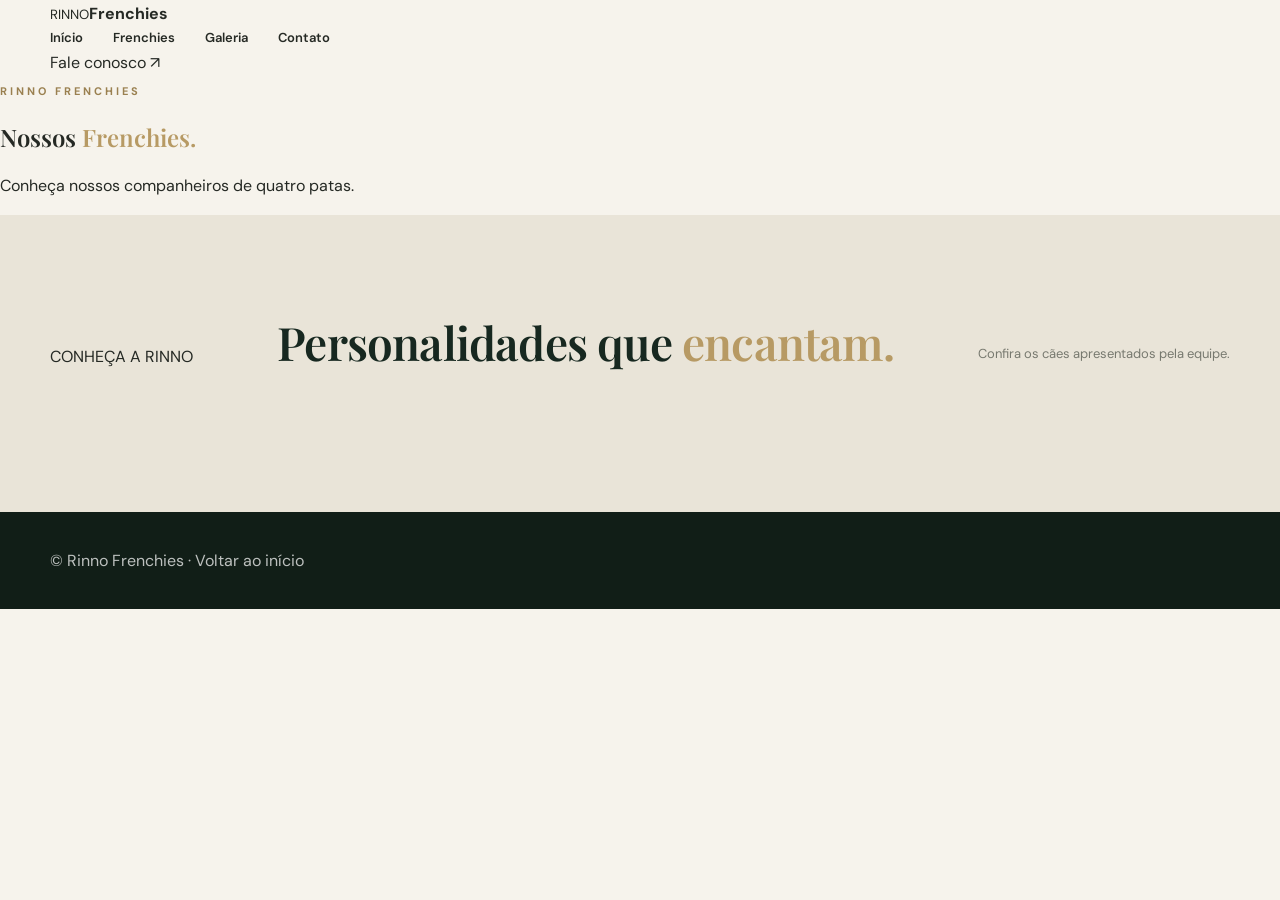
<file: filhotes.html>
<!DOCTYPE html>
<html lang="pt-BR">
<head>
<meta charset="UTF-8">
<meta name="viewport" content="width=device-width,initial-scale=1">
<title>Frenchies | Rinno Frenchies</title>
<link href="https://fonts.googleapis.com/css2?family=DM+Sans:wght@400;500;700&family=Playfair+Display:ital,wght@0,500;1,500&display=swap" rel="stylesheet">
<link rel="stylesheet" href="css/style.css">
<link rel="stylesheet" href="css/filhotes.css">
</head>
<body>
<header class="header page-header">
<nav class="container nav">
<a class="logo" href="index.html"><small>RINNO</small><strong>Frenchies</strong></a>
<button class="menu-btn" aria-label="Abrir menu" aria-expanded="false">☰</button>
<div class="nav-links">
<a href="index.html">Início</a>
<a href="filhotes.html">Frenchies</a>
<a href="galeria.html">Galeria</a>
<a href="agendamento.html">Contato</a>
</div>
<a class="nav-action" href="agendamento.html">Fale conosco ↗</a>
</nav>
</header>
<main>
<section class="page-hero">
<span class="eyebrow">RINNO FRENCHIES</span>
<h1>Nossos <em>Frenchies.</em></h1>
<p>Conheça nossos companheiros de quatro patas.</p>
</section>
<section class="section section-soft">
<div class="container">
<div class="section-heading">
<span class="kicker">CONHEÇA A RINNO</span>
<h2>Personalidades que <em>encantam.</em></h2>
<p>Confira os cães apresentados pela equipe.</p>
</div>
<div class="cards-grid" id="dogs-list"></div>
</div>
</section>
</main>
<footer class="footer"><div class="container">© Rinno Frenchies · <a href="index.html">Voltar ao início</a></div></footer>
<script src="js/config.js"></script>
<script type="module" src="js/filhotes.js"></script>
</body>
</html>
</file>
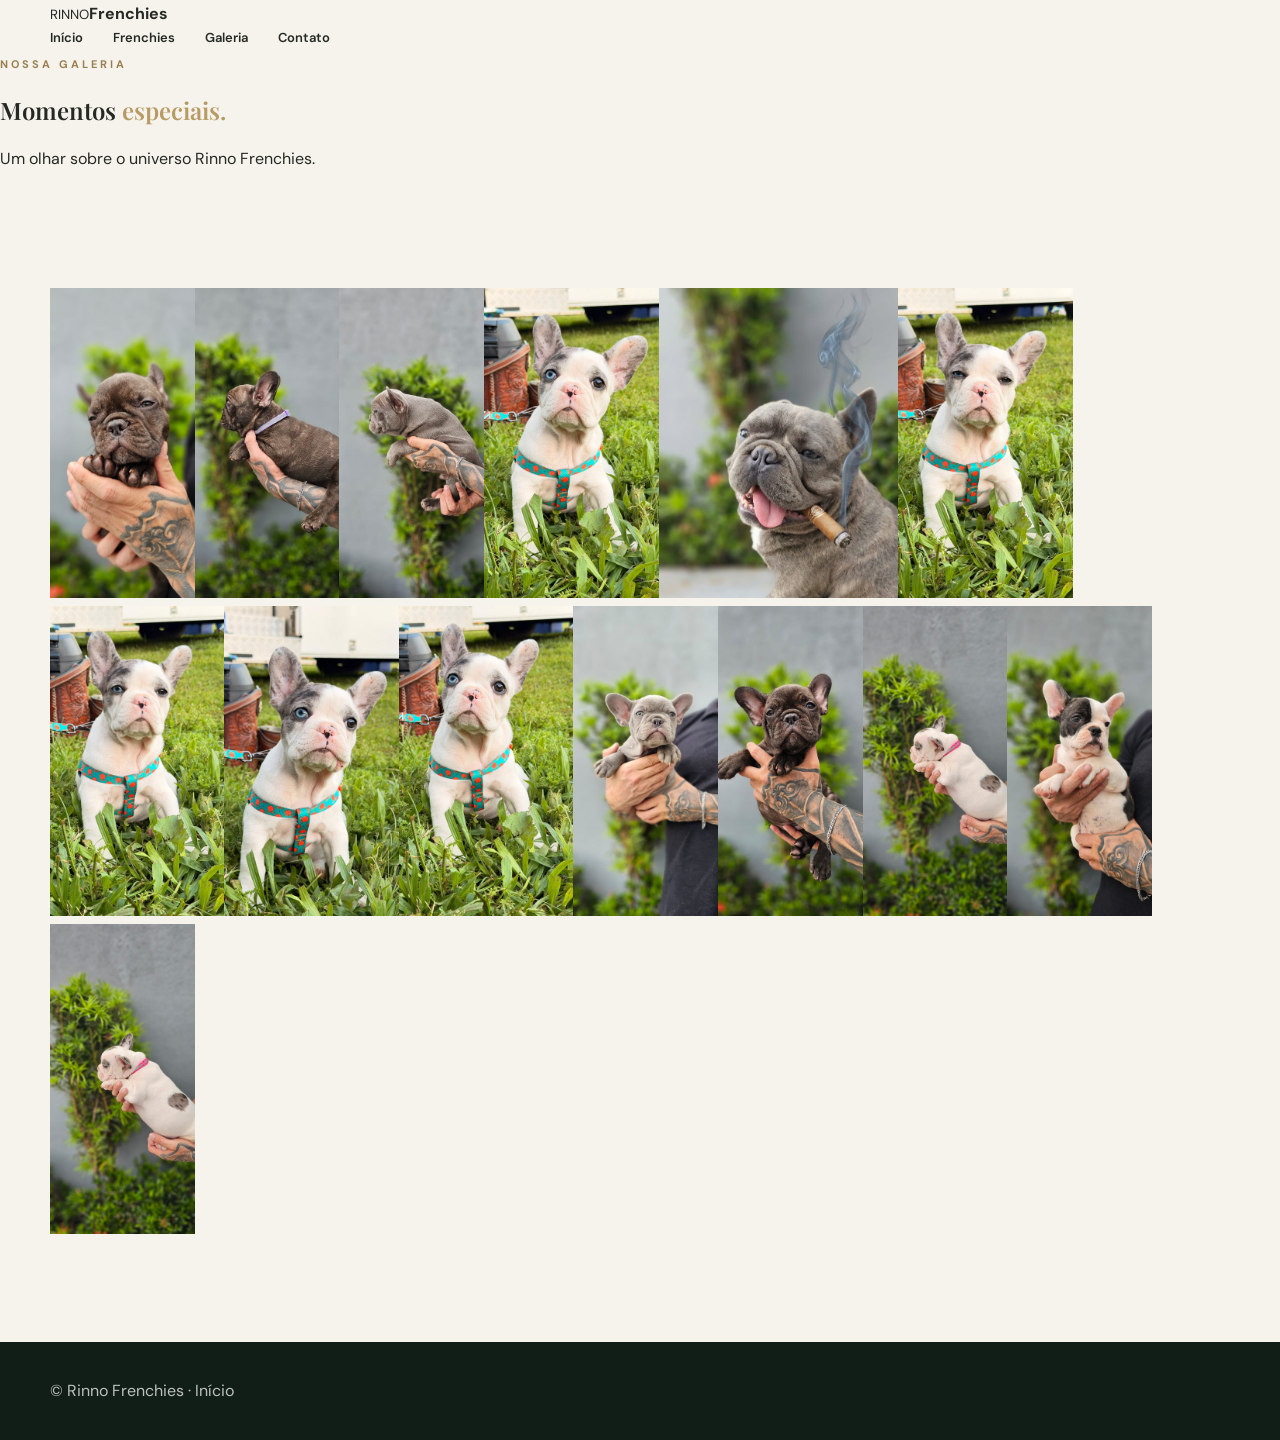
<file: galeria.html>
<!DOCTYPE html>
<html lang="pt-BR">
<head>
<meta charset="UTF-8">
<meta name="viewport" content="width=device-width,initial-scale=1">
<title>Galeria | Rinno Frenchies</title>
<link href="https://fonts.googleapis.com/css2?family=DM+Sans:wght@400;500;700&family=Playfair+Display:ital,wght@0,500;1,500&display=swap" rel="stylesheet">
<link rel="stylesheet" href="css/style.css">
<link rel="stylesheet" href="css/galeria.css">
</head>
<body>
<header class="header page-header">
<nav class="container nav">
<a class="logo" href="index.html"><small>RINNO</small><strong>Frenchies</strong></a>
<button class="menu-btn" aria-label="Abrir menu" aria-expanded="false">☰</button>
<div class="nav-links">
<a href="index.html">Início</a><a href="filhotes.html">Frenchies</a>
<a href="galeria.html">Galeria</a><a href="agendamento.html">Contato</a>
</div>
</nav>
</header>
<main>
<section class="page-hero">
<span class="eyebrow">NOSSA GALERIA</span>
<h1>Momentos <em>especiais.</em></h1>
<p>Um olhar sobre o universo Rinno Frenchies.</p>
</section>
<section class="section">
<div class="container">
<div class="photo-grid gallery-full" id="full-gallery"></div>
</div>
</section>
</main>
<dialog id="lightbox">
<button id="close-photo" aria-label="Fechar">✕</button>
<img id="large-photo" alt="Fotografia ampliada">
</dialog>
<footer class="footer"><div class="container">© Rinno Frenchies · <a href="index.html">Início</a></div></footer>
<script src="js/config.js"></script>
<script type="module" src="js/galeria.js"></script>
</body>
</html>
</file>
<file: css/style.css>
/* =====================================================
   RINNO FRENCHIES — IDENTIDADE VISUAL PREMIUM
   Paleta: verde-floresta, grafite, areia e dourado
===================================================== */

@import url('https://fonts.googleapis.com/css2?family=DM+Sans:wght@400;500;600;700&family=Playfair+Display:wght@500;600;700&display=swap');

:root {
  --wine: #263D32;
  --wine-dark: #172820;
  --rose: #B79A64;
  --rose-light: #E9E0CF;
  --cream: #F6F3EC;
  --text: #252924;
  --muted: #77796F;
  --white: #FFFFFF;

  --green-soft: #E8EDE7;
  --gold-light: #D7C49B;
  --border: rgba(38, 61, 50, 0.14);
  --shadow: 0 18px 50px rgba(23, 40, 32, 0.12);
  --radius: 18px;
}

/* BASE */

* {
  box-sizing: border-box;
}

html {
  scroll-behavior: smooth;
  scroll-padding-top: 90px;
}

body {
  margin: 0;
  background: var(--cream);
  color: var(--text);
  font-family: 'DM Sans', sans-serif;
  line-height: 1.7;
}

img {
  display: block;
  max-width: 100%;
}

a {
  color: inherit;
  text-decoration: none;
}

button,
input,
textarea,
select {
  font: inherit;
}

button,
a {
  -webkit-tap-highlight-color: transparent;
}

.container {
  width: min(1180px, calc(100% - 44px));
  margin-inline: auto;
}

section {
  scroll-margin-top: 90px;
}

h1,
h2,
h3,
p {
  margin-top: 0;
}

h1,
h2,
h3 {
  line-height: 1.2;
}

h1,
h2 {
  font-family: 'Playfair Display', Georgia, serif;
  font-weight: 600;
}

h1 em,
h2 em,
.contact-banner h2 em {
  color: var(--rose);
  font-style: normal;
}

::selection {
  color: var(--white);
  background: var(--wine);
}

/* CABEÇALHO */

.site-header {
  position: sticky;
  top: 0;
  z-index: 1000;
  background: rgba(246, 243, 236, 0.96);
  border-bottom: 1px solid var(--border);
  backdrop-filter: blur(16px);
}

.header-content {
  min-height: 84px;
  display: flex;
  align-items: center;
  justify-content: space-between;
  gap: 28px;
}

.brand {
  display: inline-flex;
  align-items: center;
  gap: 12px;
  flex-shrink: 0;
}

.brand-symbol {
  width: 48px;
  height: 48px;
  display: grid;
  place-items: center;
  color: var(--gold-light);
  background: var(--wine-dark);
  border: 1px solid rgba(215, 196, 155, 0.55);
  border-radius: 50%;
  font-family: 'Playfair Display', Georgia, serif;
  font-size: 17px;
  letter-spacing: -1px;
}

.brand-text {
  display: flex;
  flex-direction: column;
  line-height: 1.15;
}

.brand-text strong {
  color: var(--wine-dark);
  font-size: 19px;
  letter-spacing: 3px;
}

.brand-text small {
  margin-top: 5px;
  color: var(--muted);
  font-size: 9px;
  letter-spacing: 4px;
}

.nav-links {
  display: flex;
  align-items: center;
  gap: 30px;
}

.nav-links a {
  color: var(--text);
  font-size: 13px;
  font-weight: 600;
  transition: color 0.2s ease;
}

.nav-links a:hover {
  color: var(--rose);
}

.nav-links .nav-cta {
  padding: 12px 20px;
  color: var(--white);
  background: var(--wine);
  border-radius: 5px;
}

.nav-links .nav-cta:hover {
  color: var(--white);
  background: var(--wine-dark);
}

/* MENU MOBILE */

.menu-btn {
  display: none;
  width: 44px;
  height: 44px;
  padding: 10px;
  background: var(--wine);
  border: 0;
  border-radius: 8px;
  cursor: pointer;
}

.menu-btn span {
  display: block;
  width: 22px;
  height: 2px;
  margin: 5px auto;
  background: var(--white);
}

/* HERO */

.hero {
  position: relative;
  overflow: hidden;
  padding: 90px 0 100px;
  color: var(--white);
  background:
    radial-gradient(
      ellipse at 78% 20%,
      rgba(113, 139, 107, 0.34),
      transparent 40%
    ),
    linear-gradient(125deg, #172820 0%, #263D32 58%, #354C3C 100%);
}

.hero::before {
  position: absolute;
  top: -180px;
  right: -140px;
  width: 480px;
  height: 480px;
  border: 1px solid rgba(215, 196, 155, 0.13);
  border-radius: 50%;
  content: '';
  pointer-events: none;
}

.hero-grid {
  position: relative;
  z-index: 1;
  display: grid;
  grid-template-columns: 1.05fr 0.95fr;
  align-items: center;
  gap: 76px;
}

.hero-content {
  max-width: 600px;
}

.eyebrow {
  display: inline-flex;
  align-items: center;
  gap: 11px;
  margin-bottom: 22px;
  color: #9A8050;
  font-size: 11px;
  font-weight: 700;
  letter-spacing: 3px;
}

.hero .eyebrow,
.contact-banner .eyebrow {
  color: var(--gold-light);
}

.eyebrow-line {
  width: 32px;
  height: 1px;
  background: var(--rose);
}

.hero h1 {
  margin-bottom: 24px;
  font-size: clamp(42px, 5vw, 67px);
  letter-spacing: -1.8px;
  line-height: 1.12;
}

.hero h1 em {
  display: block;
  color: var(--gold-light);
}

.hero-description {
  max-width: 520px;
  margin-bottom: 32px;
  color: rgba(255, 255, 255, 0.76);
  font-size: 15px;
  line-height: 1.9;
}

.hero-actions {
  display: flex;
  flex-wrap: wrap;
  gap: 13px;
}

.btn {
  min-height: 50px;
  display: inline-flex;
  align-items: center;
  justify-content: center;
  gap: 13px;
  padding: 14px 21px;
  border: 1px solid transparent;
  border-radius: 5px;
  font-size: 12px;
  font-weight: 700;
  text-align: center;
  transition:
    transform 0.2s ease,
    background 0.2s ease,
    color 0.2s ease,
    border-color 0.2s ease;
  cursor: pointer;
}

.btn:hover {
  transform: translateY(-2px);
}

.btn-light {
  color: var(--wine-dark);
  background: var(--cream);
}

.btn-light:hover {
  background: var(--gold-light);
}

.btn-outline {
  color: var(--white);
  background: transparent;
  border-color: rgba(255, 255, 255, 0.38);
}

.btn-outline:hover {
  color: var(--wine-dark);
  background: var(--white);
}

.btn-wine {
  color: var(--white);
  background: var(--wine);
}

.btn-wine:hover {
  background: var(--wine-dark);
}

.hero-note {
  display: flex;
  align-items: center;
  gap: 10px;
  margin-top: 32px;
  color: rgba(255, 255, 255, 0.7);
  font-size: 12px;
}

.hero-note-icon {
  color: var(--gold-light);
  font-size: 19px;
}

/* IMAGEM PRINCIPAL */

.hero-visual {
  position: relative;
  min-width: 0;
  padding: 0 20px 28px 0;
}

.hero-image-frame {
  position: relative;
  z-index: 1;
  height: 480px;
  overflow: hidden;
  background: #D8D1C2;
  border: 1px solid rgba(215, 196, 155, 0.4);
  border-radius: 48% 48% 8px 8px;
  box-shadow: 0 30px 70px rgba(0, 0, 0, 0.23);
}

.hero-image-frame img {
  width: 100%;
  height: 100%;
  object-fit: cover;
  object-position: center;
}

.hero-image-caption {
  position: absolute;
  z-index: 2;
  right: 0;
  bottom: 0;
  display: flex;
  align-items: center;
  gap: 14px;
  max-width: 320px;
  padding: 18px 22px;
  color: var(--text);
  background: var(--cream);
  box-shadow: var(--shadow);
}

.caption-mark {
  color: #9A8050;
  font-size: 26px;
}

.hero-image-caption div {
  display: flex;
  flex-direction: column;
  gap: 3px;
}

.hero-image-caption strong {
  font-size: 12px;
}

.hero-image-caption small {
  color: var(--muted);
  font-size: 10px;
}

.hero-decoration {
  position: absolute;
  top: 25px;
  right: 0;
  color: rgba(215, 196, 155, 0.12);
  font-family: 'Playfair Display', Georgia, serif;
  font-size: 90px;
  font-weight: 700;
}

/* FAIXA DE DIFERENCIAIS */

.values-section {
  padding: 35px 0;
  background: #FFFFFF;
  border-bottom: 1px solid var(--border);
}

.values-grid {
  display: grid;
  grid-template-columns: repeat(3, 1fr);
  gap: 28px;
}

.value-item {
  display: flex;
  align-items: center;
  gap: 16px;
  padding: 10px 0;
}

.value-icon {
  width: 48px;
  height: 48px;
  display: grid;
  place-items: center;
  flex-shrink: 0;
  color: var(--wine);
  background: var(--green-soft);
  border-radius: 50%;
  font-size: 23px;
}

.value-item h3 {
  margin-bottom: 5px;
  color: var(--wine-dark);
  font-size: 13px;
}

.value-item p {
  margin-bottom: 0;
  color: var(--muted);
  font-size: 11px;
  line-height: 1.6;
}

/* SEÇÕES */

.section {
  padding: 100px 0;
}

.section-soft {
  background: #E9E4D8;
}

.about-grid {
  display: grid;
  grid-template-columns: 0.95fr 1.05fr;
  align-items: center;
  gap: 85px;
}

.about-visual {
  position: relative;
  padding: 0 25px 35px 0;
}

.about-image-main {
  height: 480px;
  overflow: hidden;
  background: #D8D1C2;
  border-radius: 8px;
  box-shadow: var(--shadow);
}

.about-image-main img {
  width: 100%;
  height: 100%;
  object-fit: cover;
}

.about-image-detail {
  position: absolute;
  right: 0;
  bottom: 0;
  display: flex;
  align-items: center;
  gap: 14px;
  max-width: 280px;
  padding: 20px;
  background: var(--white);
  box-shadow: var(--shadow);
}

.about-image-detail span {
  color: #9A8050;
  font-size: 26px;
}

.about-image-detail p {
  margin: 0;
  color: var(--wine-dark);
  font-family: 'Playfair Display', Georgia, serif;
  font-size: 14px;
  line-height: 1.5;
}

.about-content h2,
.section-heading h2 {
  margin-bottom: 24px;
  color: var(--wine-dark);
  font-size: clamp(32px, 4vw, 46px);
  letter-spacing: -0.8px;
}

.about-content > p {
  margin-bottom: 18px;
  color: #65685F;
  font-size: 14px;
  line-height: 1.95;
}

.text-link {
  display: inline-flex;
  align-items: center;
  gap: 10px;
  margin-top: 10px;
  color: var(--wine);
  font-size: 12px;
  font-weight: 700;
}

.text-link span {
  color: #9A8050;
  transition: transform 0.2s ease;
}

.text-link:hover span {
  transform: translateX(5px);
}

/* TÍTULOS DE SEÇÃO */

.section-heading {
  display: flex;
  align-items: end;
  justify-content: space-between;
  gap: 35px;
  margin-bottom: 42px;
}

.section-heading h2 {
  margin-bottom: 0;
}

.section-heading > p {
  max-width: 390px;
  margin-bottom: 4px;
  color: var(--muted);
  font-size: 13px;
  line-height: 1.9;
}

/* CARDS DOS CÃES */

.puppies-section {
  background: var(--cream);
}

.dogs-grid {
  display: grid;
  grid-template-columns: repeat(3, minmax(0, 1fr));
  gap: 25px;
}

.dog-card {
  min-width: 0;
  overflow: hidden;
  background: var(--white);
  border: 1px solid rgba(38, 61, 50, 0.08);
  border-radius: var(--radius);
  box-shadow: 0 10px 30px rgba(23, 40, 32, 0.05);
  transition:
    transform 0.25s ease,
    box-shadow 0.25s ease;
}

.dog-card:hover {
  transform: translateY(-6px);
  box-shadow: var(--shadow);
}

.dog-card-image {
  position: relative;
  height: 290px;
  overflow: hidden;
  background: #E1DACC;
}

.dog-card-image img {
  width: 100%;
  height: 100%;
  object-fit: cover;
  transition: transform 0.5s ease;
}

.dog-card:hover .dog-card-image img {
  transform: scale(1.045);
}

.dog-card-label {
  position: absolute;
  left: 15px;
  bottom: 15px;
  padding: 8px 12px;
  color: var(--wine-dark);
  background: rgba(246, 243, 236, 0.95);
  border-radius: 3px;
  font-size: 10px;
  font-weight: 700;
}

.dog-card-content {
  padding: 25px;
}

.card-kicker {
  display: block;
  margin-bottom: 10px;
  color: #9A8050;
  font-size: 9px;
  font-weight: 700;
  letter-spacing: 2px;
}

.dog-card-content h3 {
  margin-bottom: 12px;
  color: var(--wine-dark);
  font-family: 'Playfair Display', Georgia, serif;
  font-size: 23px;
}

.dog-card-content p {
  margin-bottom: 14px;
  color: var(--muted);
  font-size: 12px;
  line-height: 1.8;
}

.section-bottom {
  display: flex;
  align-items: center;
  justify-content: space-between;
  gap: 25px;
  margin-top: 38px;
  padding-top: 25px;
  border-top: 1px solid var(--border);
}

.section-bottom p {
  margin: 0;
  color: var(--muted);
  font-size: 12px;
}

/* FRASE DE DESTAQUE */

.quote-banner {
  position: relative;
  overflow: hidden;
  padding: 76px 0;
  color: var(--white);
  background:
    radial-gradient(
      circle at 90% 10%,
      rgba(113, 139, 107, 0.23),
      transparent 40%
    ),
    var(--wine-dark);
  text-align: center;
}

.quote-content {
  max-width: 780px;
}

.quote-symbol {
  display: block;
  height: 58px;
  color: var(--gold-light);
  font-family: 'Playfair Display', Georgia, serif;
  font-size: 90px;
  line-height: 1;
}

.quote-content > p {
  margin: 15px 0 25px;
  font-family: 'Playfair Display', Georgia, serif;
  font-size: clamp(25px, 4vw, 40px);
  line-height: 1.4;
}

.quote-caption {
  color: var(--gold-light);
  font-size: 10px;
  font-weight: 700;
  letter-spacing: 4px;
}

/* GALERIA */

.gallery-section {
  background: #FFFFFF;
}

.gallery-grid {
  display: grid;
  grid-template-columns: repeat(3, minmax(0, 1fr));
  grid-auto-rows: 250px;
  gap: 18px;
}

.gallery-item {
  position: relative;
  min-width: 0;
  min-height: 0;
  margin: 0;
  overflow: hidden;
  background: #D8D1C2;
  border-radius: 8px;
}

.gallery-item-large {
  grid-row: span 2;
}

.gallery-item img {
  width: 100%;
  height: 100%;
  object-fit: cover;
  transition: transform 0.5s ease;
}

.gallery-item:hover img {
  transform: scale(1.06);
}

.gallery-item::after {
  position: absolute;
  inset: 35% 0 0;
  background: linear-gradient(transparent, rgba(17, 29, 22, 0.76));
  content: '';
  pointer-events: none;
}

.gallery-item figcaption {
  position: absolute;
  z-index: 1;
  right: 18px;
  bottom: 16px;
  left: 18px;
  color: var(--white);
  font-family: 'Playfair Display', Georgia, serif;
  font-size: 17px;
}

/* CONTATO */

.contact-banner {
  position: relative;
  overflow: hidden;
  padding: 78px 0;
  color: var(--white);
  background:
    radial-gradient(
      ellipse at 85% 15%,
      rgba(113, 139, 107, 0.3),
      transparent 42%
    ),
    linear-gradient(120deg, #172820, #304B3A);
}

.contact-content {
  display: flex;
  align-items: center;
  justify-content: space-between;
  gap: 55px;
}

.contact-content > div:first-child {
  max-width: 690px;
}

.contact-banner h2 {
  margin-bottom: 18px;
  font-size: clamp(32px, 4vw, 48px);
}

.contact-banner h2 em {
  color: var(--gold-light);
}

.contact-banner p {
  max-width: 630px;
  margin-bottom: 0;
  color: rgba(255, 255, 255, 0.75);
  font-size: 13px;
  line-height: 1.9;
}

.contact-actions {
  display: flex;
  flex-direction: column;
  align-items: stretch;
  gap: 12px;
  min-width: 225px;
}

.contact-actions .btn {
  white-space: nowrap;
}

/* RODAPÉ */

.footer {
  padding: 35px 0;
  color: rgba(255, 255, 255, 0.72);
  background: #111E17;
}

.footer-content {
  display: flex;
  align-items: center;
  justify-content: space-between;
  gap: 25px;
}

.footer-brand .brand-text strong {
  color: var(--white);
}

.footer-brand .brand-text small {
  color: rgba(255, 255, 255, 0.55);
}

.footer-content > p {
  margin: 0;
  font-size: 11px;
}

.footer-copy {
  font-size: 10px;
}

/* FORMULÁRIOS E PAINEL ADMINISTRATIVO */

input,
textarea,
select {
  max-width: 100%;
  color: var(--text);
  background: var(--white);
  border: 1px solid #D8DCD5;
  border-radius: 7px;
}

input:focus,
textarea:focus,
select:focus {
  border-color: var(--wine);
  outline: 2px solid rgba(38, 61, 50, 0.12);
}

.admin-login,
.admin-page,
.admin-container {
  color: var(--text);
  background: var(--cream);
}

.admin-login button,
.admin-page button,
.admin-container button {
  color: var(--white);
  background: var(--wine);
  border-color: var(--wine);
}

.admin-login button:hover,
.admin-page button:hover,
.admin-container button:hover {
  background: var(--wine-dark);
}

/* RESPONSIVIDADE */

@media (max-width: 1000px) {
  .nav-links {
    gap: 18px;
  }

  .nav-links a {
    font-size: 12px;
  }

  .hero-grid {
    gap: 40px;
  }

  .hero-image-frame {
    height: 410px;
  }

  .about-grid {
    gap: 45px;
  }

  .about-image-main {
    height: 420px;
  }

  .dogs-grid {
    gap: 17px;
  }

  .dog-card-image {
    height: 245px;
  }

  .dog-card-content {
    padding: 20px;
  }

  .gallery-grid {
    grid-auto-rows: 210px;
  }
}

@media (max-width: 760px) {
  .container {
    width: min(100% - 32px, 560px);
  }

  .header-content {
    min-height: 72px;
  }

  .menu-btn {
    display: block;
  }

  .nav-links {
    position: absolute;
    top: 100%;
    right: 0;
    left: 0;
    display: none;
    align-items: stretch;
    gap: 0;
    padding: 12px 22px 20px;
    background: var(--cream);
    border-bottom: 1px solid var(--border);
    box-shadow: 0 16px 25px rgba(23, 40, 32, 0.08);
  }

  .nav-links.active {
    display: flex;
    flex-direction: column;
  }

  .nav-links a {
    padding: 14px 4px;
    border-bottom: 1px solid var(--border);
  }

  .nav-links .nav-cta {
    margin-top: 12px;
    padding: 13px 16px;
    text-align: center;
  }

  .hero {
    padding: 65px 0 75px;
  }

  .hero-grid,
  .about-grid {
    grid-template-columns: 1fr;
    gap: 40px;
  }

  .hero h1 {
    font-size: clamp(39px, 10vw, 55px);
  }

  .hero-visual {
    width: 100%;
    max-width: 480px;
    margin-inline: auto;
  }

  .hero-image-frame {
    height: min(110vw, 440px);
  }

  .hero-image-caption {
    max-width: 285px;
    padding: 15px;
  }

  .values-grid {
    grid-template-columns: 1fr;
    gap: 14px;
  }

  .value-item {
    padding: 5px 0;
  }

  .section {
    padding: 70px 0;
  }

  .about-visual {
    max-width: 480px;
    width: 100%;
    margin-inline: auto;
  }

  .about-image-main {
    height: min(100vw, 440px);
  }

  .section-heading {
    align-items: flex-start;
    flex-direction: column;
    gap: 17px;
    margin-bottom: 30px;
  }

  .section-heading > p {
    max-width: 100%;
  }

  .dogs-grid {
    grid-template-columns: 1fr;
    gap: 22px;
  }

  .dog-card-image {
    height: min(75vw, 370px);
  }

  .dog-card-content {
    padding: 24px;
  }

  .section-bottom {
    align-items: stretch;
    flex-direction: column;
  }

  .section-bottom .btn {
    width: 100%;
  }

  .quote-banner {
    padding: 60px 0;
  }

  .gallery-grid {
    grid-template-columns: repeat(2, minmax(0, 1fr));
    grid-auto-rows: 190px;
    gap: 12px;
  }

  .gallery-item-large {
    grid-row: span 2;
  }

  .gallery-item figcaption {
    right: 12px;
    bottom: 12px;
    left: 12px;
    font-size: 14px;
  }

  .contact-content {
    align-items: stretch;
    flex-direction: column;
    gap: 30px;
  }

  .contact-actions {
    min-width: 0;
  }

  .footer-content {
    align-items: flex-start;
    flex-direction: column;
    gap: 18px;
  }
}

@media (max-width: 390px) {
  .brand-symbol {
    width: 42px;
    height: 42px;
  }

  .brand-text strong {
    font-size: 17px;
  }

  .hero-actions {
    align-items: stretch;
    flex-direction: column;
  }

  .hero-actions .btn {
    width: 100%;
  }

  .gallery-grid {
    grid-auto-rows: 155px;
  }
}

@media (prefers-reduced-motion: reduce) {
  *,
  *::before,
  *::after {
    scroll-behavior: auto !important;
    transition-duration: 0.01ms !important;
    animation-duration: 0.01ms !important;
  }
}

/* ==========================================
   RINNO FRENCHIES — GALERIA EM QUADRADOS
   Imagens menores, organizadas e elegantes
========================================== */

.gallery-section {
  padding: 75px 0;
  background: #F6F3EC;
}

.gallery-section .container {
  max-width: 1180px;
}

/* Cabeçalho da galeria */
.gallery-heading {
  align-items: end;
  margin-bottom: 30px;
}

.gallery-heading h2 {
  color: #172820;
}

.gallery-heading h2 em {
  color: #9A8050;
}

/* Grade de fotografias */
.gallery-grid {
  display: grid;
  grid-template-columns: repeat(5, minmax(0, 1fr));
  grid-auto-rows: auto;
  gap: 18px;
  align-items: start;
}

/* Cada fotografia */
.gallery-item,
.gallery-item-large {
  position: relative;
  aspect-ratio: 1 / 1;
  width: 100%;
  height: auto;
  min-width: 0;
  min-height: 0;
  margin: 0;
  overflow: hidden;
  grid-row: auto;
  background: #E5E0D5;
  border: 1px solid rgba(38, 61, 50, 0.15);
  border-radius: 5px;
  padding: 5px;
  box-shadow: 0 3px 12px rgba(23, 40, 32, 0.07);
  transition:
    transform 0.25s ease,
    box-shadow 0.25s ease;
}

/* Imagem quadrada dentro da moldura */
.gallery-item img {
  display: block;
  width: 100%;
  height: 100%;
  aspect-ratio: 1 / 1;
  object-fit: cover;
  border-radius: 2px;
  transition: transform 0.3s ease;
}

/* Efeito discreto ao passar o mouse */
.gallery-item:hover {
  transform: translateY(-3px);
  box-shadow: 0 8px 20px rgba(23, 40, 32, 0.15);
}

.gallery-item:hover img {
  transform: scale(1.04);
}

/* Legenda pequena e discreta */
.gallery-item::after {
  position: absolute;
  right: 5px;
  bottom: 5px;
  left: 5px;
  height: 35%;
  background: linear-gradient(
    transparent,
    rgba(17, 30, 23, 0.72)
  );
  content: "";
  pointer-events: none;
  opacity: 0;
  transition: opacity 0.25s ease;
}

.gallery-item figcaption {
  position: absolute;
  z-index: 2;
  right: 10px;
  bottom: 10px;
  left: 10px;
  color: #FFFFFF;
  font-family: 'DM Sans', sans-serif;
  font-size: 10px;
  font-weight: 600;
  line-height: 1.4;
  opacity: 0;
  transition: opacity 0.25s ease;
}

.gallery-item:hover::after,
.gallery-item:hover figcaption {
  opacity: 1;
}

/* Tablet: quatro imagens por linha */
@media (max-width: 900px) {
  .gallery-grid {
    grid-template-columns: repeat(4, minmax(0, 1fr));
    gap: 14px;
  }
}

/* Celular: três imagens por linha */
@media (max-width: 600px) {
  .gallery-section {
    padding: 55px 0;
  }

  .gallery-grid {
    grid-template-columns: repeat(3, minmax(0, 1fr));
    gap: 9px;
  }

  .gallery-item,
  .gallery-item-large {
    padding: 3px;
    border-radius: 4px;
  }

  .gallery-item::after {
    display: none;
  }

  .gallery-item figcaption {
    display: none;
  }
}

/* Celulares estreitos: duas imagens por linha */
@media (max-width: 360px) {
  .gallery-grid {
    grid-template-columns: repeat(2, minmax(0, 1fr));
    gap: 10px;
  }
}
</file>
<file: css/filhotes.css>
#dogs-list{align-items:stretch}
#dogs-list .dog-card{transition:transform .25s,box-shadow .25s}
#dogs-list .dog-card:hover{transform:translateY(-6px);box-shadow:0 22px 45px #69263d22}
#dogs-list .dog-card img{height:320px}
#dogs-list .dog-card-body{min-height:170px}
</file>
<file: css/galeria.css>
.gallery-full{grid-template-columns:repeat(3,1fr)}
.gallery-full button{border:0;background:none;padding:0;cursor:pointer}
.gallery-full img{height:310px;width:100%;object-fit:cover}
#lightbox{border:0;border-radius:18px;padding:12px;max-width:92vw;max-height:92vh}
#lightbox::backdrop{background:#1d0717dd}
#large-photo{max-width:85vw;max-height:75vh;object-fit:contain}
#close-photo{display:block;margin:0 0 10px auto;background:none;border:0;font-size:23px}
@media(max-width:650px){.gallery-full{grid-template-columns:repeat(2,1fr)}.gallery-full img{height:180px}}
</file>
